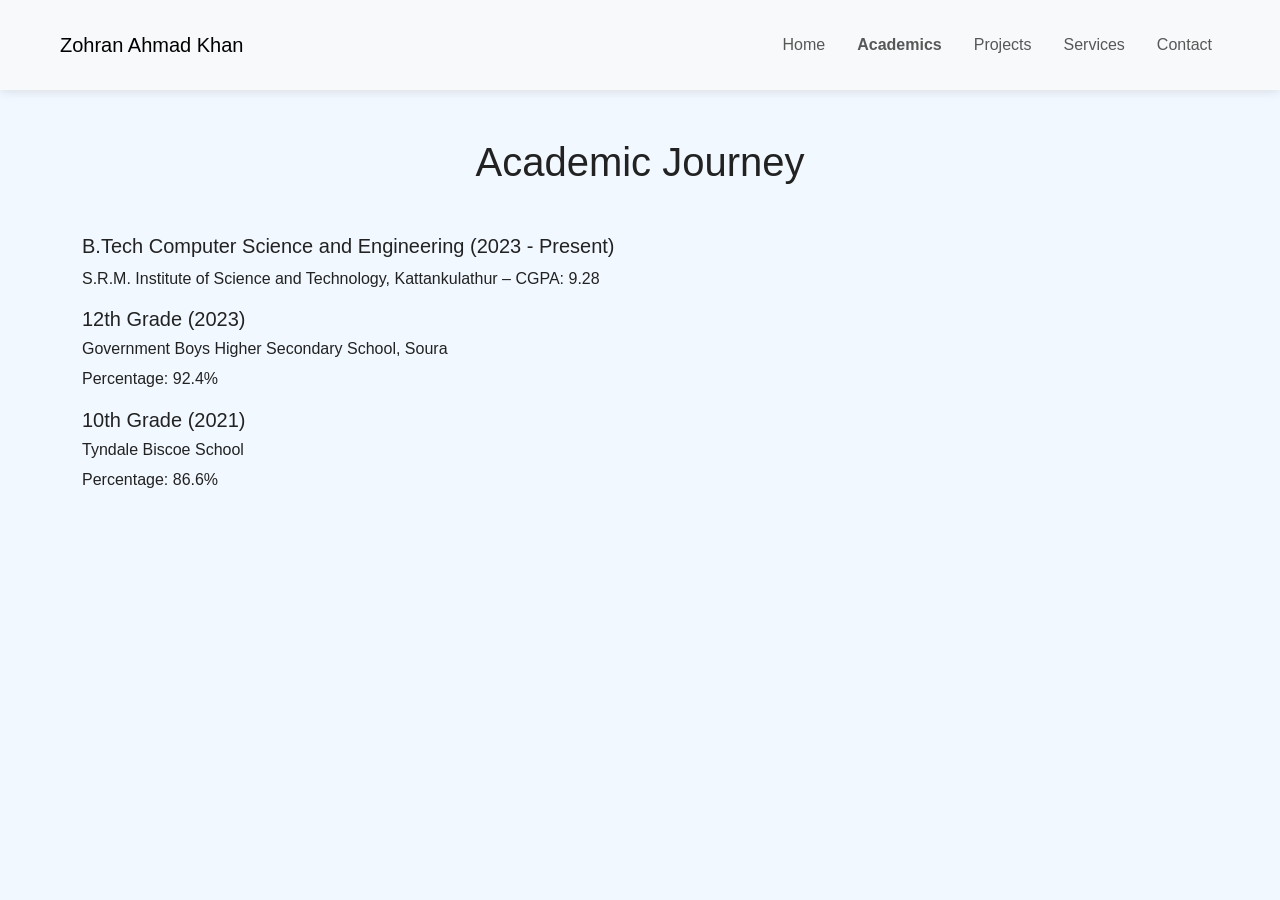
<file: academics.html>
<!DOCTYPE html>
<html lang="en">
<head>
  <meta charset="UTF-8" />
  <title>Academics - Zohran Ahmad Khan</title>
  <link href="https://cdn.jsdelivr.net/npm/bootstrap@5.3.0/dist/css/bootstrap.min.css" rel="stylesheet" />
  <link rel="stylesheet" href="style.css" />
</head>
<body class="vibrant-bg">
    <header class="navbar navbar-expand-md navbar-light bg-light px-3">
    <div class="container-fluid">
      <h1 class="navbar-brand mb-0">Zohran Ahmad Khan</h1>
      <button class="navbar-toggler" type="button" data-bs-toggle="collapse" data-bs-target="#mainNav">
        <span class="navbar-toggler-icon"></span>
      </button>
      <nav class="collapse navbar-collapse justify-content-end" id="mainNav">
        <ul class="navbar-nav">
          <li class="nav-item"><a class="nav-link" href="index.html">Home</a></li>
          <li class="nav-item"><a class="nav-link" href="academics.html" style="font-weight: bold;">Academics</a></li>
          <li class="nav-item"><a class="nav-link" href="projects.html">Projects</a></li>
          <li class="nav-item"><a class="nav-link" href="services.html">Services</a></li>
          <li class="nav-item"><a class="nav-link" href="contact.html">Contact</a></li>
        </ul>
      </nav>
    </div>
  </header>
  </header>
  <div class="container py-5">
    <h1 class="text-center animate-fade">Academic Journey</h1>
    <div class="timeline mt-5">
      <div class="timeline-item animate-slide">
        <h5>B.Tech Computer Science and Engineering (2023 - Present)</h5>
        <p>S.R.M. Institute of Science and Technology, Kattankulathur – CGPA: 9.28</p>
      </div>
      <div class="timeline-item animate-slide delay-1">
        <h5>12th Grade (2023)</h5>
        <h6>Government Boys Higher Secondary School, Soura</h6>
        <p>Percentage: 92.4%</p>
      </div>
      <div class="timeline-item animate-slide delay-2">
        <h5>10th Grade (2021)</h5>
        <h6>Tyndale Biscoe School</h6>
        <p>Percentage: 86.6%</p>
      </div>
    </div>
  </div>
</body>
</html>
</file>
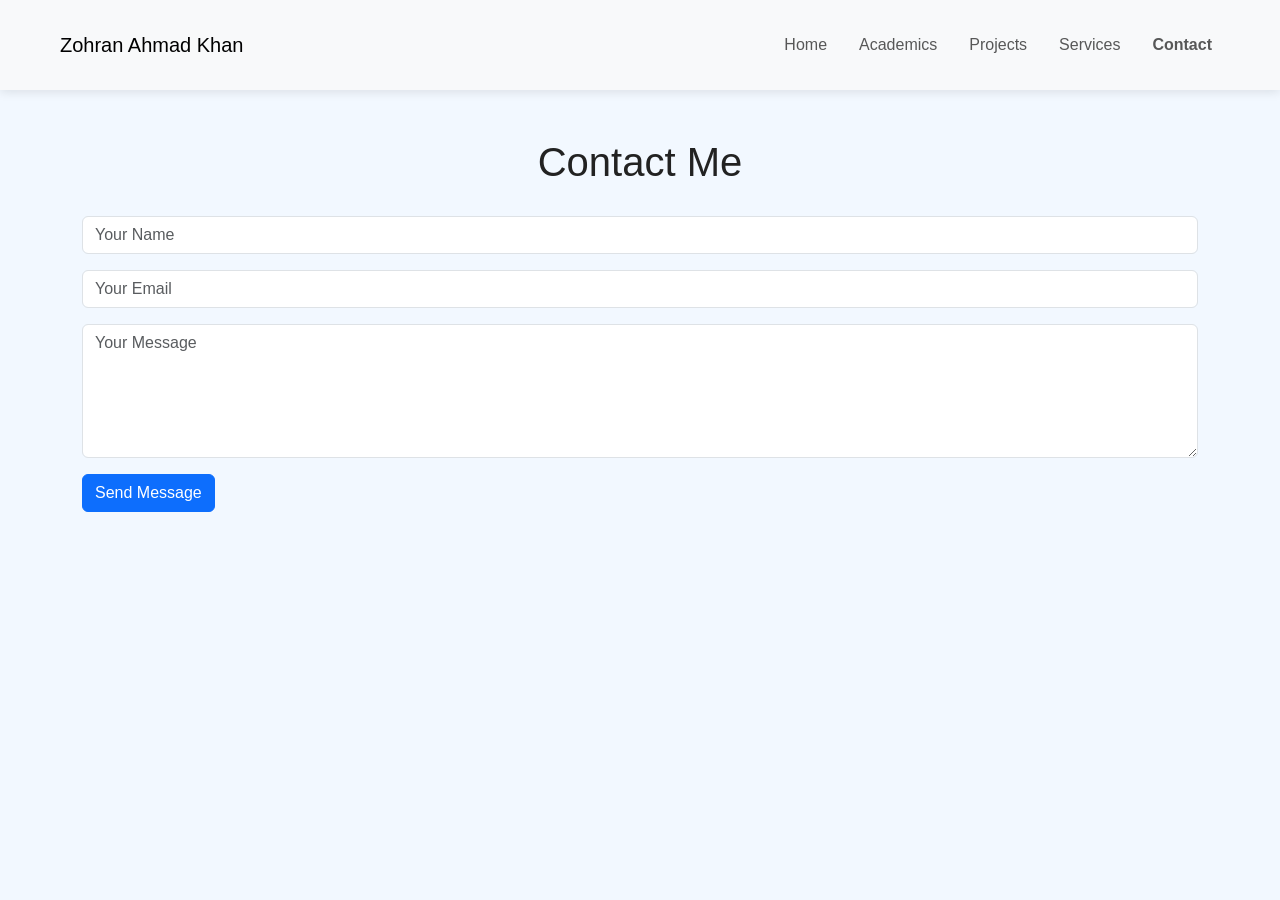
<file: contact.html>
<!DOCTYPE html>
<html lang="en">
<head>
  <meta charset="UTF-8" />
  <title>Contact - Zohran Ahmad Khan</title>
  <link href="https://cdn.jsdelivr.net/npm/bootstrap@5.3.0/dist/css/bootstrap.min.css" rel="stylesheet" />
  <link rel="stylesheet" href="style.css" />
</head>
<body class="vibrant-bg">
<header class="navbar navbar-expand-md navbar-light bg-light px-3">
    <div class="container-fluid">
      <h1 class="navbar-brand mb-0">Zohran Ahmad Khan</h1>
      <button class="navbar-toggler" type="button" data-bs-toggle="collapse" data-bs-target="#mainNav">
        <span class="navbar-toggler-icon"></span>
      </button>
      <nav class="collapse navbar-collapse justify-content-end" id="mainNav">
        <ul class="navbar-nav">
          <li class="nav-item"><a class="nav-link" href="index.html">Home</a></li>
          <li class="nav-item"><a class="nav-link" href="academics.html">Academics</a></li>
          <li class="nav-item"><a class="nav-link" href="projects.html">Projects</a></li>
          <li class="nav-item"><a class="nav-link" href="services.html">Services</a></li>
          <li class="nav-item"><a class="nav-link" href="contact.html" style="font-weight: bold;">Contact</a></li>
        </ul>
      </nav>
    </div>
  </header>
  <div class="container py-5">
    <h1 class="text-center mb-4 animate-fade">Contact Me</h1>
    <form action="https://api.web3forms.com/submit" method="POST" class="animate-slide">
      <input type="hidden" name="access_key" value="f56fe2f1-5357-4673-958e-c5936a087685">
      <div class="mb-3">
        <input type="text" name="name" class="form-control" placeholder="Your Name" required />
      </div>
      <div class="mb-3">
        <input type="email" name="email" class="form-control" placeholder="Your Email" required />
      </div>
      <div class="mb-3">
        <textarea name="message" class="form-control" rows="5" placeholder="Your Message" required></textarea>
      </div>
      <button class="btn btn-primary">Send Message</button>
    </form>
  </div>
</body>
</html>
</file>
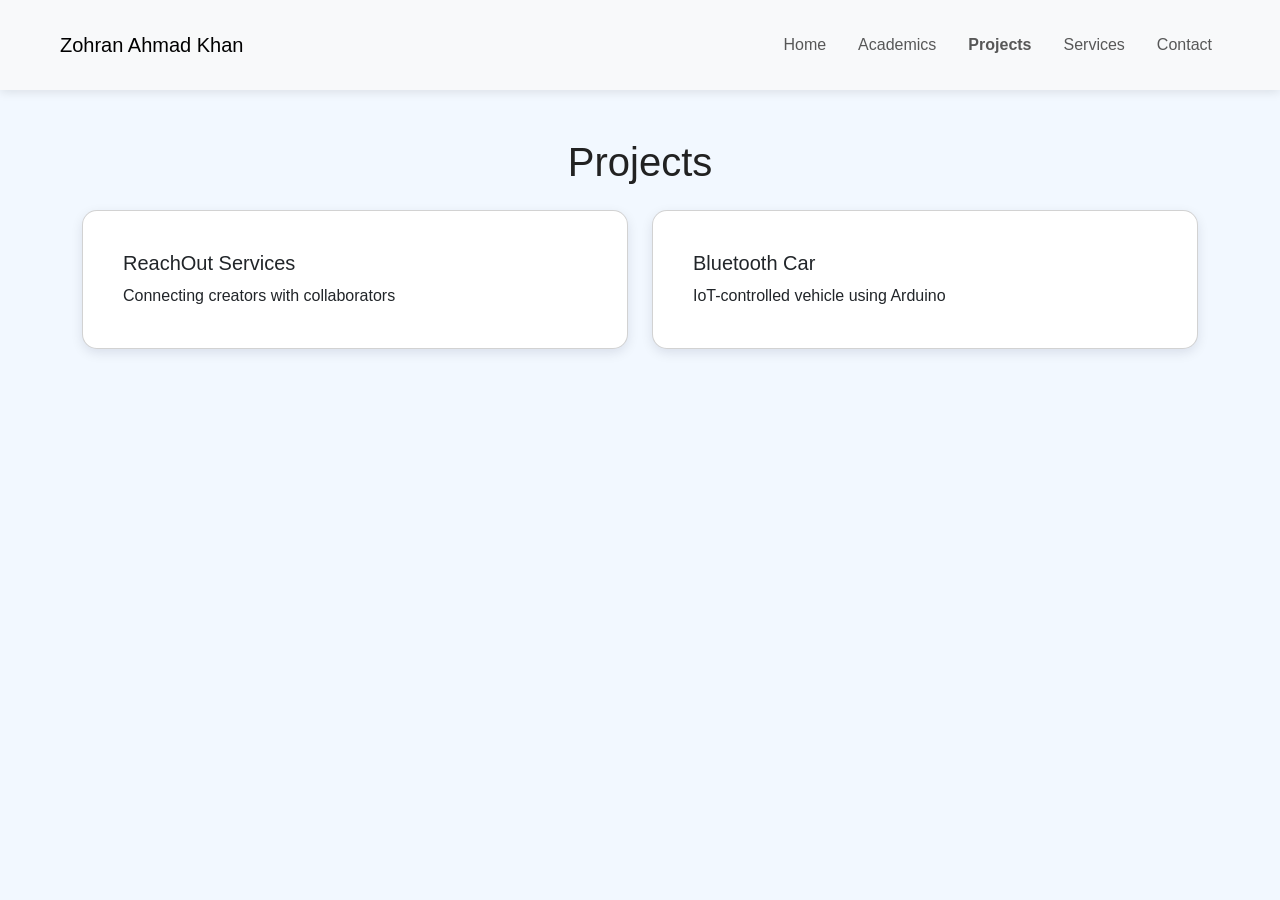
<file: projects.html>
<!DOCTYPE html>
<html lang="en">
<head>
  <meta charset="UTF-8" />
  <title>Projects - Zohran Ahmad Khan</title>
  <link href="https://cdn.jsdelivr.net/npm/bootstrap@5.3.0/dist/css/bootstrap.min.css" rel="stylesheet" />
  <link rel="stylesheet" href="style.css" />
</head>
<body class="vibrant-bg">
  <header class="navbar navbar-expand-md navbar-light bg-light px-3">
    <div class="container-fluid">
      <h1 class="navbar-brand mb-0">Zohran Ahmad Khan</h1>
      <button class="navbar-toggler" type="button" data-bs-toggle="collapse" data-bs-target="#mainNav">
        <span class="navbar-toggler-icon"></span>
      </button>
      <nav class="collapse navbar-collapse justify-content-end" id="mainNav">
        <ul class="navbar-nav">
          <li class="nav-item"><a class="nav-link" href="index.html">Home</a></li>
          <li class="nav-item"><a class="nav-link" href="academics.html">Academics</a></li>
          <li class="nav-item"><a class="nav-link" href="projects.html" style="font-weight: bold;">Projects</a></li>
          <li class="nav-item"><a class="nav-link" href="services.html">Services</a></li>
          <li class="nav-item"><a class="nav-link" href="contact.html">Contact</a></li>
        </ul>
      </nav>
    </div>
  </header>
  <div class="container py-5">
    <h1 class="text-center animate-zoom">Projects</h1>
    <div class="row mt-4">
      <div class="col-md-6 animate-fade">
        <div class="card">
          <div class="card-body">
            <h5 class="card-title">ReachOut Services</h5>
            <p class="card-text">Connecting creators with collaborators</p>
          </div>
        </div>
      </div>
      <div class="col-md-6 animate-fade delay-1">
        <div class="card">
          <div class="card-body">
            <h5 class="card-title">Bluetooth Car</h5>
            <p class="card-text">IoT-controlled vehicle using Arduino</p>
          </div>
        </div>
      </div>
    </div>
  </div>
</body>
</html>
</file>
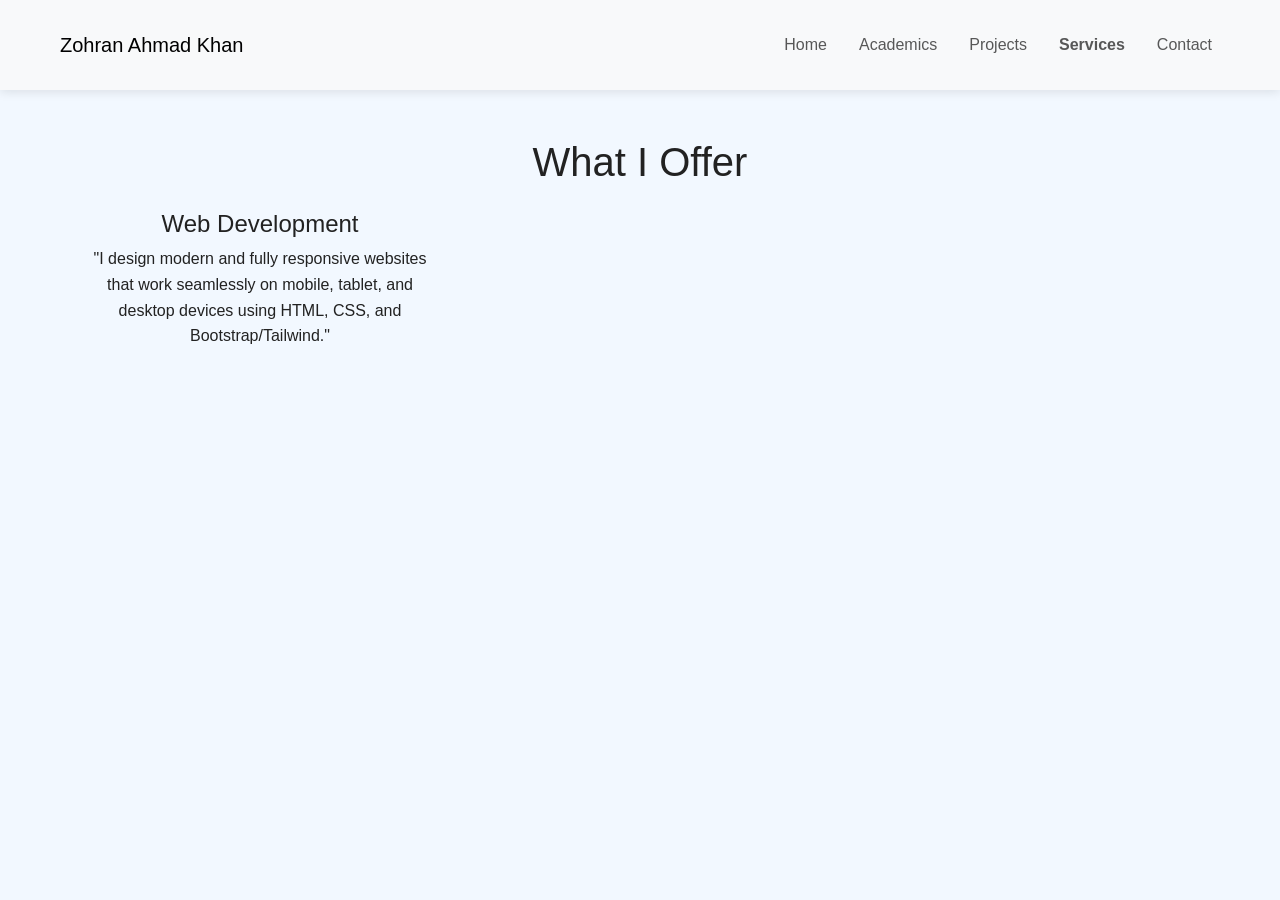
<file: services.html>
<!DOCTYPE html>
<html lang="en">
<head>
  <meta charset="UTF-8" />
  <title>Services - Zohran Ahmad Khan</title>
  <link href="https://cdn.jsdelivr.net/npm/bootstrap@5.3.0/dist/css/bootstrap.min.css" rel="stylesheet" />
  <link rel="stylesheet" href="style.css" />
</head>
<body class="vibrant-bg">
  <header class="navbar navbar-expand-md navbar-light bg-light px-3">
    <div class="container-fluid">
      <h1 class="navbar-brand mb-0">Zohran Ahmad Khan</h1>
      <button class="navbar-toggler" type="button" data-bs-toggle="collapse" data-bs-target="#mainNav">
        <span class="navbar-toggler-icon"></span>
      </button>
      <nav class="collapse navbar-collapse justify-content-end" id="mainNav">
        <ul class="navbar-nav">
          <li class="nav-item"><a class="nav-link" href="index.html">Home</a></li>
          <li class="nav-item"><a class="nav-link" href="academics.html">Academics</a></li>
          <li class="nav-item"><a class="nav-link" href="projects.html">Projects</a></li>
          <li class="nav-item"><a class="nav-link" href="services.html" style="font-weight: bold;">Services</a></li>
          <li class="nav-item"><a class="nav-link" href="contact.html">Contact</a></li>
        </ul>
      </nav>
    </div>
  </header>
  <div class="container py-5">
    <h1 class="text-center animate-slide">What I Offer</h1>
    <div class="row text-center mt-4">
      <div class="col-md-4 animate-bounce">
        <h4>Web Development</h4>
        <p>"I design modern and fully responsive websites that work seamlessly on mobile, tablet, and desktop devices using HTML,
           CSS, and Bootstrap/Tailwind."</p>
      </div>
     <!--  <div class="col-md-4 animate-bounce delay-1">
        <h4>Mobile App Dev</h4>
        <p>Flutter/Android apps for modern needs</p>
      </div>
      <div class="col-md-4 animate-bounce delay-2">
        <h4>Freelancing & SEO</h4>
        <p>Search engine optimization for visibility</p>
      </div> -->
    </div>
  </div>
</body>
</html>
</file>
<file: style.css>
/* Reset & Base */
* {
  margin: 0;
  padding: 0;
  box-sizing: border-box;
}
body {
  font-family: 'Segoe UI', Tahoma, Geneva, Verdana, sans-serif;
  background: #f2f8ff;
  color: #222;
  line-height: 1.6;
}

header h1 {
  margin-left: 2rem;
}

/* Navbar */
header {
  background: #ffffff;
  box-shadow: 0 2px 10px rgba(0, 0, 0, 0.1);
}
nav {
  display: flex;
  justify-content: space-between;
  align-items: center;
  padding: 1rem 2rem;
}
nav h1 {
  font-size: 1.8rem;
  color: #003366;
}
nav ul {
  list-style: none;
  display: flex;
  gap: 1rem;
}
nav a {
  text-decoration: none;
  color: #003366;
  font-weight: 500;
}
nav a:hover {
  color: #0077cc;
}

li a {
  transition: transform 0.5s ease;
}
li a:hover {
  transform: scale(1.2);
}

/* Sections */
section {
  padding: 3rem 2rem;
}
section h2 {
  font-size: 2rem;
  margin-bottom: 1rem;
  color: #003366;
}

/* Home Page Animations */
.intro {
  text-align: center;
}
.hero {
  display: flex;
  flex-direction: column;
  align-items: center;
  text-align: center;
}
.hero h1 {
  font-size: 3rem;
  color: #004080;
}
.hero p {
  max-width: 600px;
  margin-top: 1rem;
  font-size: 1.2rem;
}
.resume-btn {
  margin-top: 2rem;
  background: #0077cc;
  color: white;
  padding: 0.8rem 1.5rem;
  border: none;
  border-radius: 30px;
  font-size: 1rem;
  cursor: pointer;
  transition: background 0.3s ease;
}
.resume-btn:hover {
  background: #005fa3;
}

/* Social Links */
.socials {
  display: flex;
  justify-content: center;
  margin-top: 2rem;
  gap: 1rem;
}
.socials a img {
  width: 30px;
  height: 30px;
  transition: transform 0.3s ease;
}
.socials a img:hover {
  transform: scale(1.2);
}

/* Contact Form */
.contact form {
  max-width: 500px;
  margin: auto;
  display: flex;
  flex-direction: column;
  gap: 1rem;
}
.contact input,
.contact textarea {
  padding: 0.75rem;
  border: 2px solid #0077cc;
  border-radius: 8px;
  font-size: 1rem;
  outline: none;
}
.contact textarea {
  min-height: 150px;
  resize: vertical;
}
.contact button {
  padding: 0.8rem;
  background: #0077cc;
  color: white;
  font-weight: bold;
  border: none;
  border-radius: 8px;
  cursor: pointer;
  transition: background 0.3s ease;
}
.contact button:hover {
  background: #005fa3;
}

form {
  animation: fadeInUp 1.2s ease forwards;
}

/* Services & Projects Cards */
.card-container {
  display: grid;
  grid-template-columns: repeat(auto-fit, minmax(250px, 1fr));
  gap: 2rem;
  margin-top: 2rem;
}
.card {
  background: white;
  padding: 1.5rem;
  border-radius: 15px;
  box-shadow: 0 4px 12px rgba(0, 0, 50, 0.1);
  transition: transform 0.3s ease;
}
.card:hover {
  transform: translateY(-5px);
}
.card h3 {
  margin-bottom: 1rem;
  color: #004080;
}

/* Academics Table */
.academics table {
  width: 100%;
  border-collapse: collapse;
  margin-top: 2rem;
}
.academics th,
.academics td {
  padding: 0.8rem;
  border: 1px solid #ccc;
  text-align: center;
}
.academics th {
  background: #0077cc;
  color: white;
}
.academics tr:nth-child(even) {
  background: #f0f8ff;
}

/* Animations */
@keyframes floatUp {
  0% {
    transform: translateY(30px);
    opacity: 0;
  }
  100% {
    transform: translateY(0);
    opacity: 1;
  }
}
@keyframes morph {
  0% {
    border-radius: 0%;
    transform: rotate(0deg);
    background-color: #ff8c00;
  }
  50% {
    border-radius: 50%;
    transform: rotate(180deg);
    background-color: #ff69b4;
  }
  100% {
    border-radius: 0%;
    transform: rotate(360deg);
    background-color: #1e90ff;
  }
}

@keyframes fadeInUp {
  0% {
    opacity: 0;
    transform: translateY(50px);
  }
  50% {
    opacity: 0.8;
    transform: translateY(0);
  }
  100% {
    opacity: 1;
    transform: translateY(6px);
  }
}

.morph-shape {
  width: 80px;
  height: 80px;
  animation: morph 6s infinite ease-in-out;
  margin: auto;
  margin-top: 2rem;
}

/* Footer */
footer {
  background: #003366;
  color: white;
  text-align: center;
  padding: 1rem;
}
</file>
